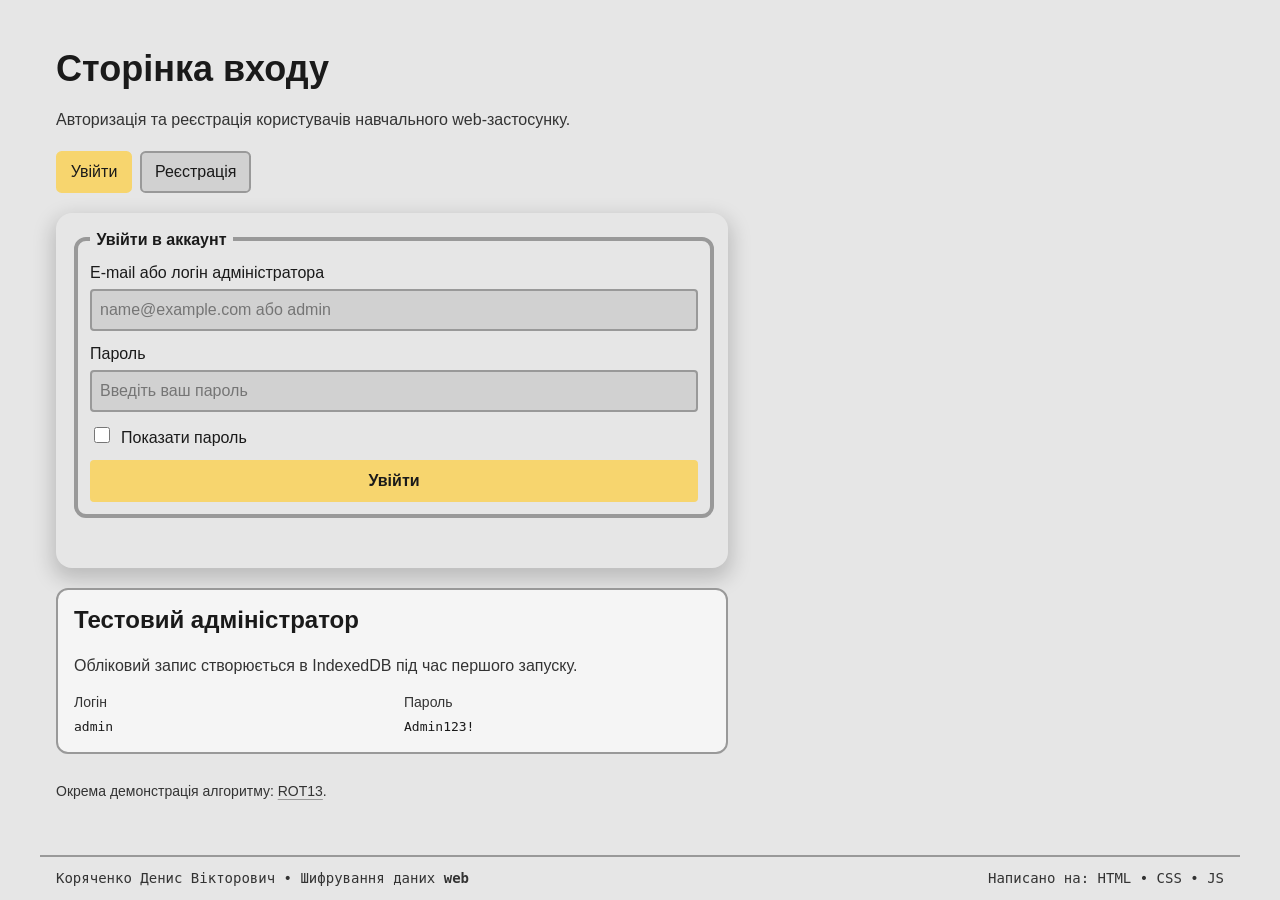
<file: index.html>
<!DOCTYPE html>
<html lang="uk">
    <head>
        <meta charset="UTF-8" />
        <meta name="color-scheme" content="light dark" />
        <meta name="viewport" content="width=device-width, initial-scale=1" />

        <title>Сторінка входу • Шифрування даних</title>

        <link rel="stylesheet" href="style.css" />
        <link rel="icon" href="data:," />
        <script type="module" src="scripts/auth-page.js"></script>
    </head>

    <body>
        <main>
            <h1>Сторінка входу</h1>

            <p class="lead">
                Авторизація та реєстрація користувачів навчального web-застосунку.
            </p>

            <div class="auth-layout">
                <nav class="auth-switch" aria-label="Режим авторизації">
                    <button type="button" data-auth-tab="login" aria-pressed="true">Увійти</button>
                    <button type="button" data-auth-tab="register" aria-pressed="false">Реєстрація</button>
                </nav>

                <form class="auth-form" data-login-form>
                    <fieldset>
                        <legend>Увійти в аккаунт</legend>

                        <label class="form-field">
                            E-mail або логін адміністратора
                            <input
                                type="text"
                                name="identity"
                                placeholder="name@example.com або admin"
                                autocomplete="username"
                                required
                            />
                        </label>

                        <label class="form-field">
                            Пароль
                            <input
                                type="password"
                                name="password"
                                placeholder="Введіть ваш пароль"
                                autocomplete="current-password"
                                required
                            />
                        </label>

                        <label>
                            <input type="checkbox" data-show-password="login" />
                            Показати пароль
                        </label>

                        <div class="form-actions">
                            <button type="submit">Увійти</button>
                        </div>
                    </fieldset>
                    <p class="status" data-login-status role="status" aria-live="polite"></p>
                </form>

                <form class="auth-form" data-register-form hidden>
                    <fieldset>
                        <legend>Створити обліковий запис</legend>

                        <label class="form-field">
                            Ім'я
                            <input
                                type="text"
                                name="firstName"
                                placeholder="Наприклад, Тарас"
                                autocomplete="given-name"
                                pattern="^[A-ZА-ЯІЇЄҐ][A-Za-zА-Яа-яіІїЄєҐґ'’ -]*$"
                                title="Перша літера має бути великою. Дозволені українські та англійські літери."
                                required
                            />
                        </label>

                        <label class="form-field">
                            Прізвище
                            <input
                                type="text"
                                name="lastName"
                                placeholder="Наприклад, Шевченко"
                                autocomplete="family-name"
                                pattern="^[A-ZА-ЯІЇЄҐ][A-Za-zА-Яа-яіІїЄєҐґ'’ -]*$"
                                title="Перша літера має бути великою. Дозволені українські та англійські літери."
                                required
                            />
                        </label>

                        <label class="form-field">
                            E-mail
                            <input
                                type="email"
                                name="email"
                                placeholder="name@example.com"
                                autocomplete="email"
                                required
                            />
                        </label>

                        <label class="form-field">
                            Пароль
                            <input
                                type="password"
                                name="password"
                                autocomplete="new-password"
                                minlength="8"
                                pattern="^(?=.*[a-z])(?=.*[A-Z])(?=.*[0-9])(?=.*[!@#$%^&*])[A-Za-z0-9!@#$%^&*]{8,}$"
                                title="Щонайменше 8 символів: одна велика літера, одна мала літера, одна цифра та один спецсимвол (!@#$%^&*)."
                                required
                            />
                        </label>

                        <label class="form-field">
                            Підтвердження пароля
                            <input
                                type="password"
                                name="passwordConfirm"
                                autocomplete="new-password"
                                required
                            />
                        </label>

                        <label>
                            <input type="checkbox" data-show-password="register" />
                            Показати пароль
                        </label>

                        <div class="form-actions">
                            <button type="submit">Зареєструватися</button>
                        </div>
                    </fieldset>
                    <p class="status" data-register-status role="status" aria-live="polite"></p>
                    <p class="helper">
                        Пароль не зберігається у відкритому вигляді: для перевірки використовується PBKDF2.
                    </p>
                </form>

                <section class="panel">
                    <h2>Тестовий адміністратор</h2>
                    <p class="muted">Обліковий запис створюється в IndexedDB під час першого запуску.</p>
                    <dl class="info-grid">
                        <div class="info-item">
                            <dt>Логін</dt>
                            <dd><code>admin</code></dd>
                        </div>
                        <div class="info-item">
                            <dt>Пароль</dt>
                            <dd><code>Admin123!</code></dd>
                        </div>
                    </dl>
                </section>

                <p class="helper">
                    Окрема демонстрація алгоритму: <a href="rot13/index.html">ROT13</a>.
                </p>
            </div>

            <noscript>
                <p class="status" data-state="error">Для роботи застосунку потрібно увімкнути JavaScript.</p>
            </noscript>
        </main>

        <footer class="footer">
            <p>Коряченко Денис Вікторович • Шифрування даних <strong lang="en">web</strong></p>
            <p>Написано на: <span lang="en">HTML • CSS • JS</span></p>
        </footer>
    </body>
</html>
</file>
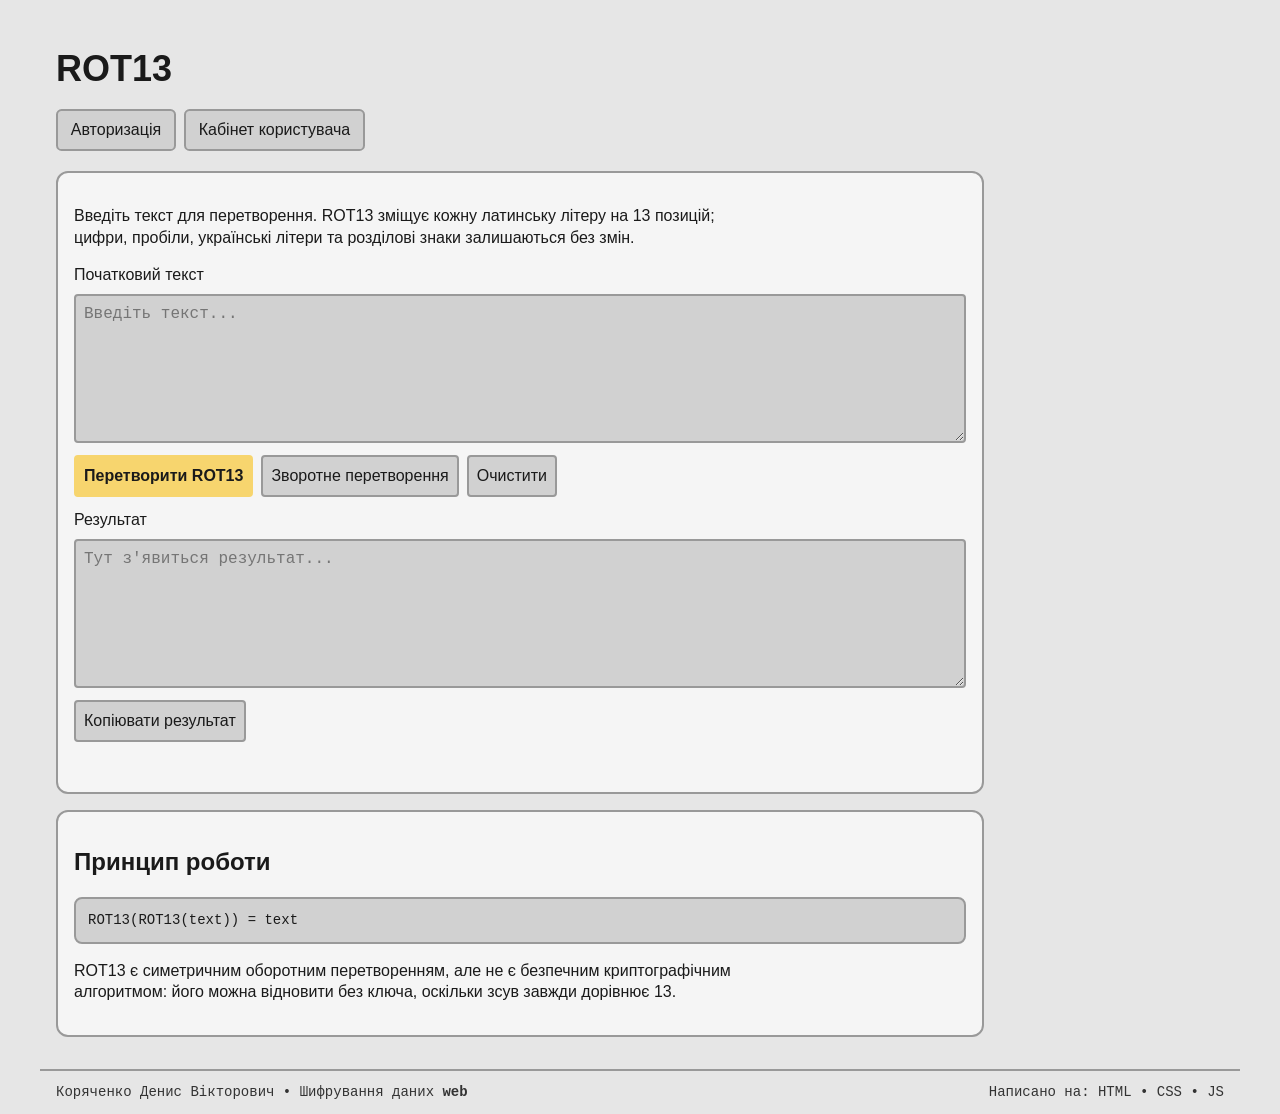
<file: rot13/index.html>
<!DOCTYPE html>
<html lang="uk">
    <head>
        <meta charset="UTF-8" />
        <meta name="color-scheme" content="light dark" />
        <meta name="viewport" content="width=device-width, initial-scale=1" />

        <title>ROT13 • Шифрування даних</title>

        <link rel="stylesheet" href="../style.css" />
        <link rel="stylesheet" href="style.css" />
        <link rel="icon" href="data:," />
        <script type="module" src="script.js"></script>
    </head>

    <body>
        <main>
            <h1>ROT13</h1>

            <nav class="page-nav" aria-label="Навігація">
                <a href="../index.html">Авторизація</a>
                <a href="../user.html">Кабінет користувача</a>
            </nav>

            <section class="rot13-panel">
                <p>
                    Введіть текст для перетворення. ROT13 зміщує кожну латинську літеру на 13 позицій;
                    цифри, пробіли, українські літери та розділові знаки залишаються без змін.
                </p>

                <label class="rot13-field">
                    Початковий текст
                    <textarea rows="6" data-rot13-input placeholder="Введіть текст..."></textarea>
                </label>

                <div class="rot13-actions">
                    <button type="button" class="button" data-encode>Перетворити ROT13</button>
                    <button type="button" data-decode>Зворотне перетворення</button>
                    <button type="button" data-clear>Очистити</button>
                </div>

                <label class="rot13-field">
                    Результат
                    <textarea rows="6" data-rot13-output readonly placeholder="Тут з'явиться результат..."></textarea>
                </label>

                <div class="rot13-actions">
                    <button type="button" data-copy>Копіювати результат</button>
                </div>
                <p class="rot13-status" data-rot13-status role="status" aria-live="polite"></p>
            </section>

            <section class="rot13-panel">
                <h2>Принцип роботи</h2>
                <pre class="code-block">ROT13(ROT13(text)) = text</pre>
                <p>
                    ROT13 є симетричним оборотним перетворенням, але не є безпечним криптографічним
                    алгоритмом: його можна відновити без ключа, оскільки зсув завжди дорівнює 13.
                </p>
            </section>
        </main>

        <footer class="footer">
            <p>Коряченко Денис Вікторович • Шифрування даних <strong lang="en">web</strong></p>
            <p>Написано на: <span lang="en">HTML • CSS • JS</span></p>
        </footer>
    </body>
</html>
</file>
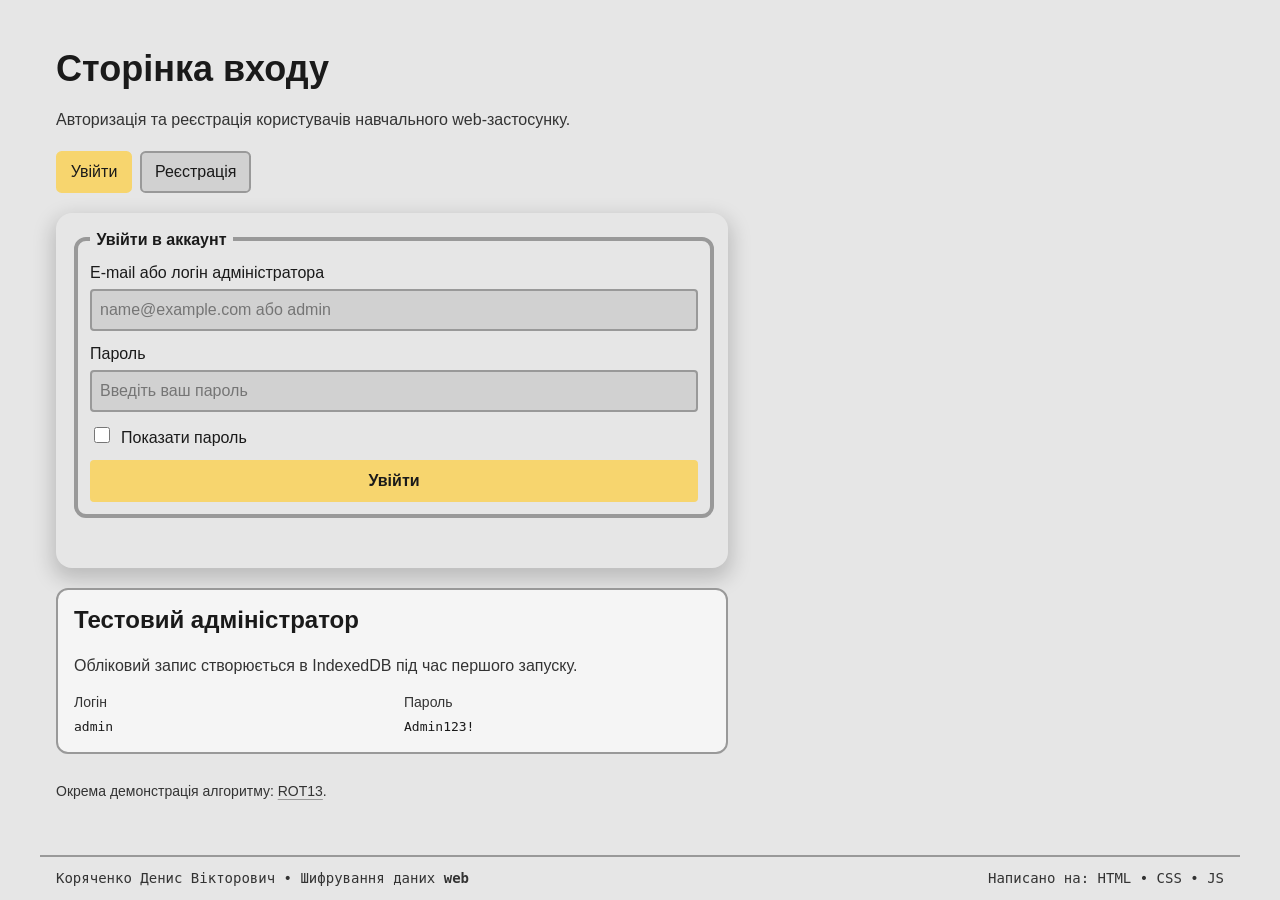
<file: admin.html>
<!DOCTYPE html>
<html lang="uk">
    <head>
        <meta charset="UTF-8" />
        <meta name="color-scheme" content="light dark" />
        <meta name="viewport" content="width=device-width, initial-scale=1" />

        <title>Адміністратор • Шифрування даних</title>

        <link rel="stylesheet" href="style.css" />
        <link rel="icon" href="data:," />
        <script type="module" src="scripts/admin.js"></script>
    </head>

    <body>
        <main>
            <h1>Сторінка адміністратора</h1>

            <nav class="page-nav" aria-label="Навігація">
                <a href="admin.html" aria-current="page">Адміністратор</a>
                <a href="./rot13/index.html">ROT13</a>
                <button type="button" data-logout>Вийти</button>
            </nav>

            <section class="content-stack">
                <div>
                    <h2>Зареєстровані користувачі</h2>
                    <p class="muted">
                        Дані читаються з Local Storage та декодуються ROT13 перед відображенням.
                        Паролі й хеші паролів у таблиці не показуються.
                    </p>
                </div>

                <div class="table-toolbar">
                    <label>
                        Пошук користувача
                        <input type="search" placeholder="Ім'я, прізвище або E-mail" data-user-search />
                    </label>
                    <strong data-user-count>Користувачів: 0</strong>
                </div>

                <div class="table-scroll">
                    <table>
                        <thead>
                            <tr>
                                <th scope="col">№</th>
                                <th scope="col">Ім'я</th>
                                <th scope="col">Прізвище</th>
                                <th scope="col">E-mail</th>
                                <th scope="col">Дата реєстрації</th>
                            </tr>
                        </thead>
                        <tbody data-user-table>
                            <tr><td colspan="5">Завантаження...</td></tr>
                        </tbody>
                    </table>
                </div>
                <p class="status" data-admin-status role="status" aria-live="polite"></p>
            </section>
        </main>

        <footer class="footer">
            <p>Коряченко Денис Вікторович • Шифрування даних <strong lang="en">web</strong></p>
            <p>Написано на: <span lang="en">HTML • CSS • JS</span></p>
        </footer>
    </body>
</html>
</file>
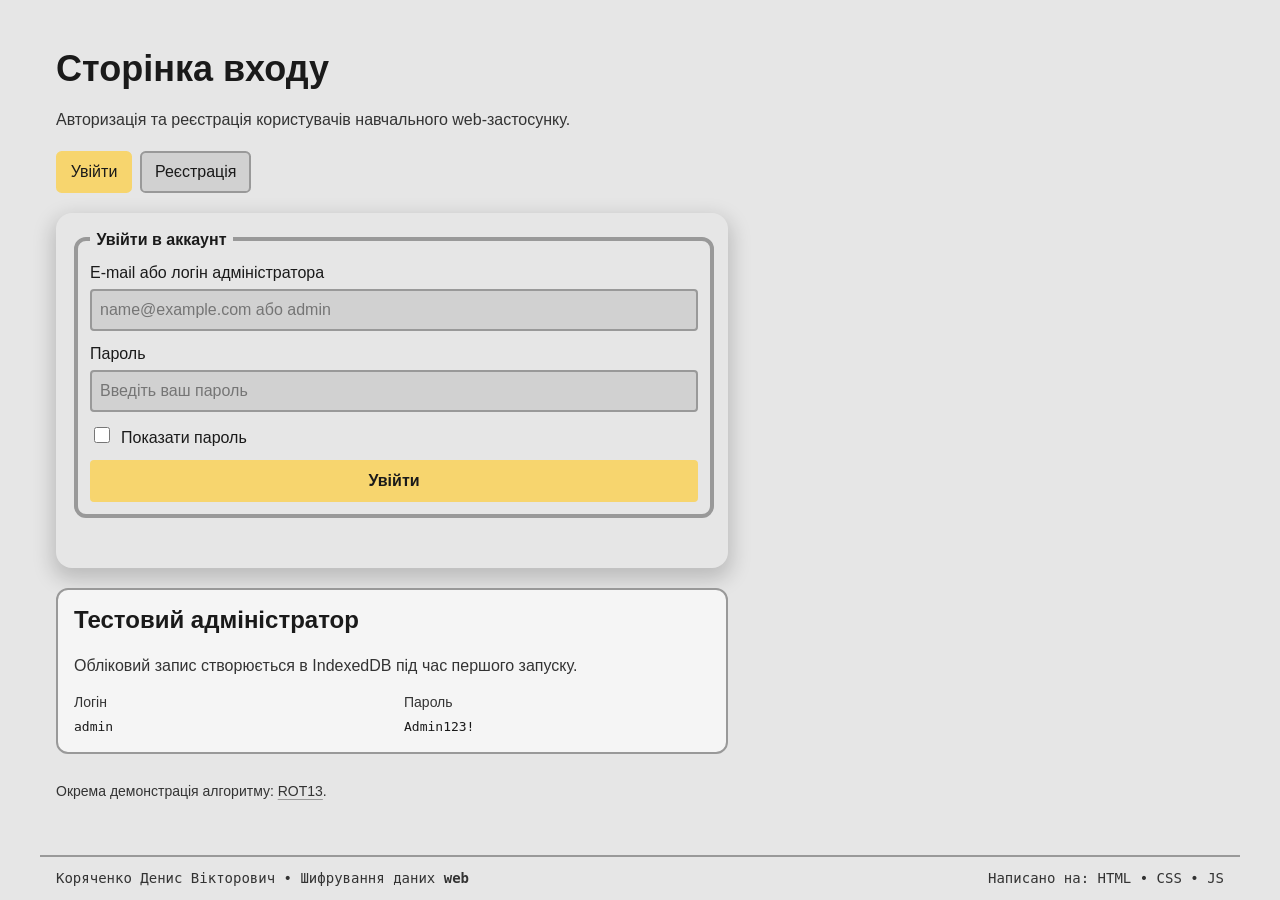
<file: user.html>
<!DOCTYPE html>
<html lang="uk">
    <head>
        <meta charset="UTF-8" />
        <meta name="color-scheme" content="light dark" />
        <meta name="viewport" content="width=device-width, initial-scale=1" />

        <title>Кабінет користувача • Шифрування даних</title>

        <link rel="stylesheet" href="style.css" />
        <link rel="icon" href="data:," />
        <script type="module" src="scripts/user.js"></script>
    </head>

    <body>
        <main>
            <h1>Особистий кабінет</h1>

            <nav class="page-nav" aria-label="Навігація">
                <a href="user.html" aria-current="page">Кабінет</a>
                <a href="./rot13/index.html">ROT13</a>
                <button type="button" data-logout>Вийти</button>
            </nav>

            <div class="content-stack">
                <section class="panel">
                    <h2>Вітаємо, <span data-user-name>користувачу</span>!</h2>
                    <p class="muted">Ваші реєстраційні дані:</p>
                    <dl class="info-grid">
                        <div class="info-item">
                            <dt>Ім'я</dt>
                            <dd data-user-first-name>—</dd>
                        </div>
                        <div class="info-item">
                            <dt>Прізвище</dt>
                            <dd data-user-last-name>—</dd>
                        </div>
                        <div class="info-item">
                            <dt>E-mail</dt>
                            <dd data-user-email>—</dd>
                        </div>
                        <div class="info-item">
                            <dt>Дата реєстрації</dt>
                            <dd data-user-created>—</dd>
                        </div>
                    </dl>
                </section>

                <section class="panel">
                    <h2>Симетричне шифрування</h2>
                    <p>
                        Симетричне шифрування — це спосіб перетворення відкритого тексту у шифротекст,
                        за якого для шифрування та розшифрування використовується один спільний секретний ключ.
                    </p>
                    <p>
                        Відправник шифрує повідомлення за допомогою алгоритму та секретного ключа,
                        після чого передає шифротекст одержувачу. Одержувач використовує той самий ключ,
                        щоб відновити початкове повідомлення.
                    </p>
                    <pre class="code-block">C = E(K, M)
M = D(K, C)</pre>
                    <p>
                        Де <code>M</code> — відкрите повідомлення, <code>C</code> — шифротекст,
                        <code>K</code> — секретний ключ, <code>E</code> — функція шифрування,
                        <code>D</code> — функція розшифрування.
                    </p>
                </section>

                <section class="panel">
                    <h2>Демонстрація ROT13</h2>
                    <p>
                        ROT13 — просте оборотне перетворення латинських літер зі зсувом на 13 позицій.
                        Воно використовується в цій роботі для демонстрації перетворення даних,
                        але не забезпечує криптографічної стійкості.
                    </p>
                    <a href="../rot13/index.html">Відкрити демонстрацію ROT13</a>
                </section>
            </div>
            <p class="status" data-user-status role="status" aria-live="polite"></p>
        </main>

        <footer class="footer">
            <p>Коряченко Денис Вікторович • Шифрування даних <strong lang="en">web</strong></p>
            <p>Написано на: <span lang="en">HTML • CSS • JS</span></p>
        </footer>
    </body>
</html>
</file>
<file: style.css>
:root {
    --bg: hsl(30, 0%, 90%);
    --surface: hsl(0, 0%, 82%);
    --surface-raised: hsl(30, 0%, 96%);
    --fg: hsl(30, 0%, 10%);
    --fg-alt: hsl(30, 0%, 20%);
    --accent: hsl(45, 90%, 70%);
    --accent-contrast: hsl(30, 0%, 10%);
    --border-dark: hsl(0, 0%, 60%);
    --selection: hsla(45, 90%, 70%, 55%);
    --error: hsl(0, 65%, 42%);
    --success: hsl(145, 55%, 30%);

    --spacing: 1rem;

    --sans-serif: "Inter";
    --monospace: "JetBrains Mono";

    accent-color: var(--accent);
    color: var(--fg);
    background-color: var(--bg);

    font-family: var(--sans-serif), sans-serif;
    line-height: 1.35;
}

@media (prefers-color-scheme: dark) {
    :root {
        --bg: hsl(0, 0%, 8%);
        --surface: hsl(0, 0%, 12%);
        --surface-raised: hsl(0, 0%, 15%);
        --fg: hsl(30, 0%, 92%);
        --fg-alt: hsl(30, 0%, 82%);
        --border-dark: hsl(0, 0%, 30%);
        --selection: hsla(45, 80%, 30%, 80%);
        --error: hsl(0, 70%, 70%);
        --success: hsl(145, 45%, 65%);
    }
}

*,
*::before,
*::after {
    box-sizing: border-box;
}

::selection {
    background-color: var(--selection);
    color: var(--fg);
}

:where(a, button, input, textarea):focus-visible {
    outline: 0.15rem solid var(--accent);
    outline-offset: 0.15rem;
}

html {
    display: grid;
    grid-template: 1fr / minmax(0, 1fr);
    min-block-size: 100%;
}

body {
    box-sizing: border-box;
    inline-size: min(75rem, 100%);
    min-block-size: 100vh;
    margin-block: 0;
    margin-inline: auto;

    display: flex;
    flex-direction: column;

    & > main {
        flex-grow: 1;
    }

    & > * {
        min-inline-size: 0;
    }
}

main {
    padding-block: calc(var(--spacing) * 3) var(--spacing);
    padding-inline: var(--spacing);
}

main > h1 {
    margin-block: 0 1.25rem;
    font-size: clamp(1.65rem, 4vw, 2.25rem);
    line-height: 1.15;
}

h2,
h3 {
    line-height: 1.2;
}

p {
    max-inline-size: 75ch;
}

a {
    color: inherit;
    text-decoration-color: var(--border-dark);
    text-underline-offset: 0.2em;

    &:hover {
        text-decoration-color: var(--fg);
    }
}

button,
input,
select,
textarea {
    appearance: none;
    min-inline-size: 0;

    background-color: var(--surface);
    color: inherit;
    font: inherit;

    border: 0.125em solid var(--border-dark);
    border-radius: 0.25em;

    outline-offset: 0.1em;
    padding: 0.5em;

    &:hover,
    &:focus {
        border-color: var(--fg);
    }

    &:active {
        opacity: 0.9;
    }

    &:disabled {
        cursor: not-allowed;
        opacity: 0.55;
    }
}

input,
select,
textarea {
    inline-size: 100%;
}

input[type="checkbox"] {
    appearance: auto;
    inline-size: 1em;
    block-size: 1em;
    padding: 0;
}

button {
    cursor: pointer;
}

button:disabled {
    cursor: not-allowed;
}

button.button,
button[type="submit"] {
    background-color: var(--accent);
    border-color: var(--accent);
    color: var(--accent-contrast);
    font-weight: 650;
}

button.button:hover,
button[type="submit"]:hover {
    filter: brightness(0.96);
}

button.button:disabled,
button[type="submit"]:disabled {
    filter: grayscale(0.45);
}

fieldset {
    max-inline-size: fit-content;
    min-inline-size: 0;

    border: 0.25rem solid var(--border-dark);

    display: flex;
    flex-wrap: wrap;
    align-items: start;
    justify-content: start;
    gap: 0.75rem;

    border-radius: 0.75rem;
    padding: 0.75rem;
}

legend {
    padding-inline: 0.4em;
    font-weight: 650;
}

label {
    display: flex;
    flex-wrap: wrap;
    align-items: baseline;
    gap: 0.5em;
}

[hidden] {
    display: none !important;
}

/* Main navigation and shared page elements */
.page-nav {
    display: flex;
    flex-wrap: wrap;
    align-items: center;
    gap: 0.5rem;
    margin-block: 0 1.25rem;
}

.page-nav a,
.page-nav button,
.auth-switch button {
    display: inline-flex;
    align-items: center;
    justify-content: center;
    min-block-size: 2.5rem;
    padding: 0.5rem 0.8rem;
    border: 0.125em solid var(--border-dark);
    border-radius: 0.35rem;
    background: var(--surface);
    color: inherit;
    text-decoration: none;
}

.page-nav a[aria-current="page"],
.auth-switch button[aria-pressed="true"] {
    border-color: var(--accent);
    background-color: var(--accent);
    color: var(--accent-contrast);
}

.lead {
    color: var(--fg-alt);
    margin-block: 0 1.25rem;
}

.panel {
    border: 0.125rem solid var(--border-dark);
    border-radius: 0.75rem;
    background-color: var(--surface-raised);
    padding: 1rem;
}

.panel > :first-child {
    margin-block-start: 0;
}

.panel > :last-child {
    margin-block-end: 0;
}

.muted {
    color: var(--fg-alt);
}

.status {
    min-block-size: 1.4em;
    margin-block: 0.75rem 0;
    color: var(--fg-alt);
}

.status[data-state="error"] {
    color: var(--error);
}

.status[data-state="success"] {
    color: var(--success);
}

/* Login and registration */
.auth-layout {
    display: grid;
    grid-template-columns: minmax(0, 1fr);
    gap: 1.25rem;
    max-inline-size: 42rem;
}

.auth-switch {
    display: flex;
    flex-wrap: wrap;
    gap: 0.5rem;
}

.auth-form {
    inline-size: 100%;
    max-inline-size: 42rem;
    padding: var(--spacing);
    border-radius: var(--spacing);
    box-shadow: 0 0.5rem 1.25rem 0.25rem hsl(0 0% 0% / 18%);
}

.auth-form fieldset {
    inline-size: 100%;
    max-inline-size: none;
    flex-direction: column;
}

.form-field {
    inline-size: 100%;
    flex-direction: column;
    align-items: stretch;
    gap: 0.35rem;
}

.form-field input {
    inline-size: 100%;
}

.form-actions {
    display: flex;
    flex-wrap: wrap;
    gap: 0.5rem;
    inline-size: 100%;
}

.form-actions > * {
    flex: 1 1 9rem;
}

.helper {
    margin-block: 0.5rem 0;
    color: var(--fg-alt);
    font-size: 0.875rem;
}

/* Data tables */
.table-scroll {
    max-inline-size: 100%;
    overflow-x: auto;
    border: 0.125rem solid var(--border-dark);
    border-radius: 0.5rem;
}

table {
    inline-size: 100%;
    border-collapse: collapse;
    text-align: start;
}

th,
td {
    padding: 0.7rem;
    border-block-end: 0.0625rem solid var(--border-dark);
    text-align: start;
    vertical-align: top;
}

th {
    background-color: var(--surface);
    white-space: nowrap;
}

tbody tr:last-child td {
    border-block-end: 0;
}

tbody tr:hover {
    background-color: var(--surface);
}

.table-toolbar {
    display: flex;
    flex-wrap: wrap;
    align-items: center;
    justify-content: space-between;
    gap: 0.75rem;
    margin-block: 1rem;
}

.table-toolbar input {
    inline-size: min(24rem, 100%);
}

/* User page and explanatory content */
.content-stack {
    display: grid;
    gap: 1rem;
    max-inline-size: 64rem;
}

.info-grid {
    display: grid;
    grid-template-columns: repeat(2, minmax(0, 1fr));
    gap: 0.75rem 1.5rem;
}

.info-item {
    min-inline-size: 0;
}

.info-item dt {
    color: var(--fg-alt);
    font-size: 0.875rem;
}

.info-item dd {
    margin: 0.2rem 0 0;
    overflow-wrap: anywhere;
}

.code-block {
    overflow-x: auto;
    padding: 0.75rem;
    border: 0.125rem solid var(--border-dark);
    border-radius: 0.5rem;
    background-color: var(--surface);
    font-family: var(--monospace), monospace;
    font-size: 0.875rem;
    white-space: pre-wrap;
    overflow-wrap: anywhere;
}

/* Footer */
.footer {
    display: flex;
    align-items: center;
    flex-wrap: wrap;
    gap: 0.75rem;

    justify-content: space-between;
    padding-block: 0.75rem;
    padding-inline: var(--spacing);

    border-block-start: 0.125rem solid var(--border-dark);
    color: var(--fg-alt);

    font-family: var(--monospace), monospace;
    font-size: 0.875rem;

    & p {
        margin-block: 0;
    }
}

@media (max-width: 38rem) {
    :root {
        --spacing: 0.75rem;
    }

    main {
        padding-block-start: calc(var(--spacing) * 2);
    }

    .info-grid {
        grid-template-columns: minmax(0, 1fr);
    }

    .auth-form {
        box-shadow: 0 0.35rem 0.85rem hsl(0 0% 0% / 15%);
    }
}
</file>
<file: rot13/style.css>
.rot13-panel {
    max-inline-size: 58rem;
    margin-block: 1rem;
    padding: 1rem;
    border: 0.125rem solid var(--border-dark);
    border-radius: 0.75rem;
    background-color: var(--surface-raised);
}

.rot13-field {
    display: flex;
    flex-direction: column;
    align-items: stretch;
    gap: 0.5rem;
    margin-block: 0.75rem;
}

.rot13-field textarea {
    resize: vertical;
    min-block-size: 7rem;
    font-family: var(--monospace), monospace;
}

.rot13-actions {
    display: flex;
    flex-wrap: wrap;
    gap: 0.5rem;
    margin-block: 0.75rem;
}

.rot13-status {
    min-block-size: 1.4em;
    margin-block: 0.5rem 0;
    color: var(--fg-alt);
}
</file>
